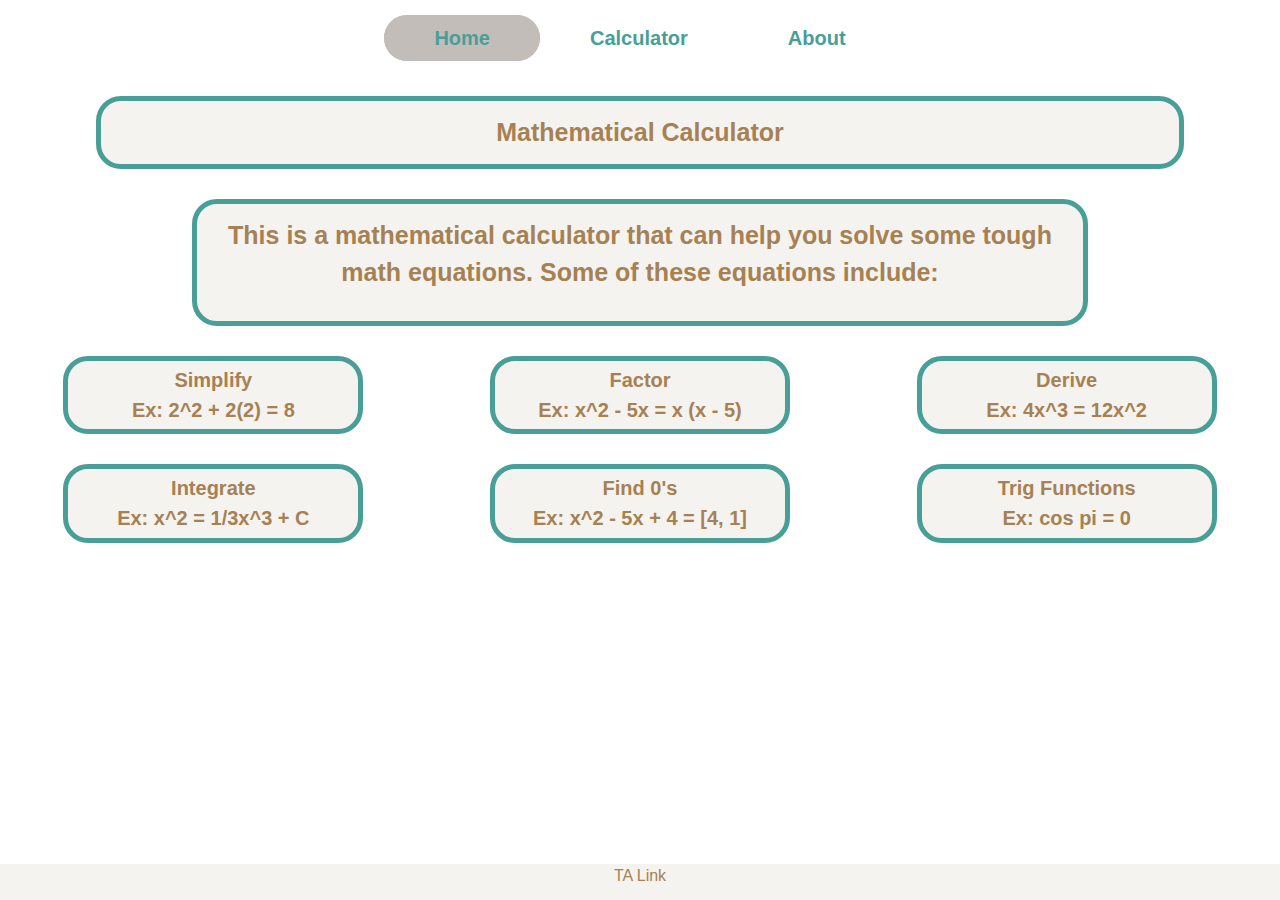
<file: index.html>
<!DOCTYPE html>
<html>
<head>
  <meta charset="utf-8"/>
  <title>Calculate</title>
  <link rel="stylesheet" href="https://stackpath.bootstrapcdn.com/bootstrap/4.3.1/css/bootstrap.min.css" integrity="sha384-ggOyR0iXCbMQv3Xipma34MD+dH/1fQ784/j6cY/iJTQUOhcWr7x9JvoRxT2MZw1T" crossorigin="anonymous">
  <link rel="stylesheet" href="/mystyle.css">
</head>
<body>
<ul class="nav justify-content-center">
  <li class="nav-item active">
    <a class="nav-link active" href="/index.html">Home</a>
  </li>
  <li class="nav-item">
    <a class="nav-link" href="/calculator.html">Calculator</a>
  </li>
  <li class="nav-item">
    <a class="nav-link" href="/About.html">About</a>
  </li>
</ul>
<div class="header">Mathematical Calculator</div>
<div class="explanation">
  <p>This is a mathematical calculator that can help you solve some tough math equations. Some of these equations include:</p>
  </div>
  <div class="grid">
    <div>Simplify<br>Ex: 2^2 + 2(2) = 8</div>
    <div>Factor<br>Ex: x^2 - 5x = x (x - 5)</div>
    <div>Derive</a><br>Ex: 4x^3 = 12x^2</div>
    <div>Integrate<br>Ex: x^2 = 1/3x^3 + C</div>
    <div>Find 0's<br>Ex: x^2 - 5x + 4 = [4, 1]</div>
    <div>Trig Functions<br>Ex: cos pi = 0</div>
  </div>

  <footer class="footer">
    <div class="container">
      <span class="text-muted"><a href="https://github.com/jshirl10/Creative-Project-3.git">TA Link</a></span>
    </div>
  </footer>
</body>
</html>
</file>
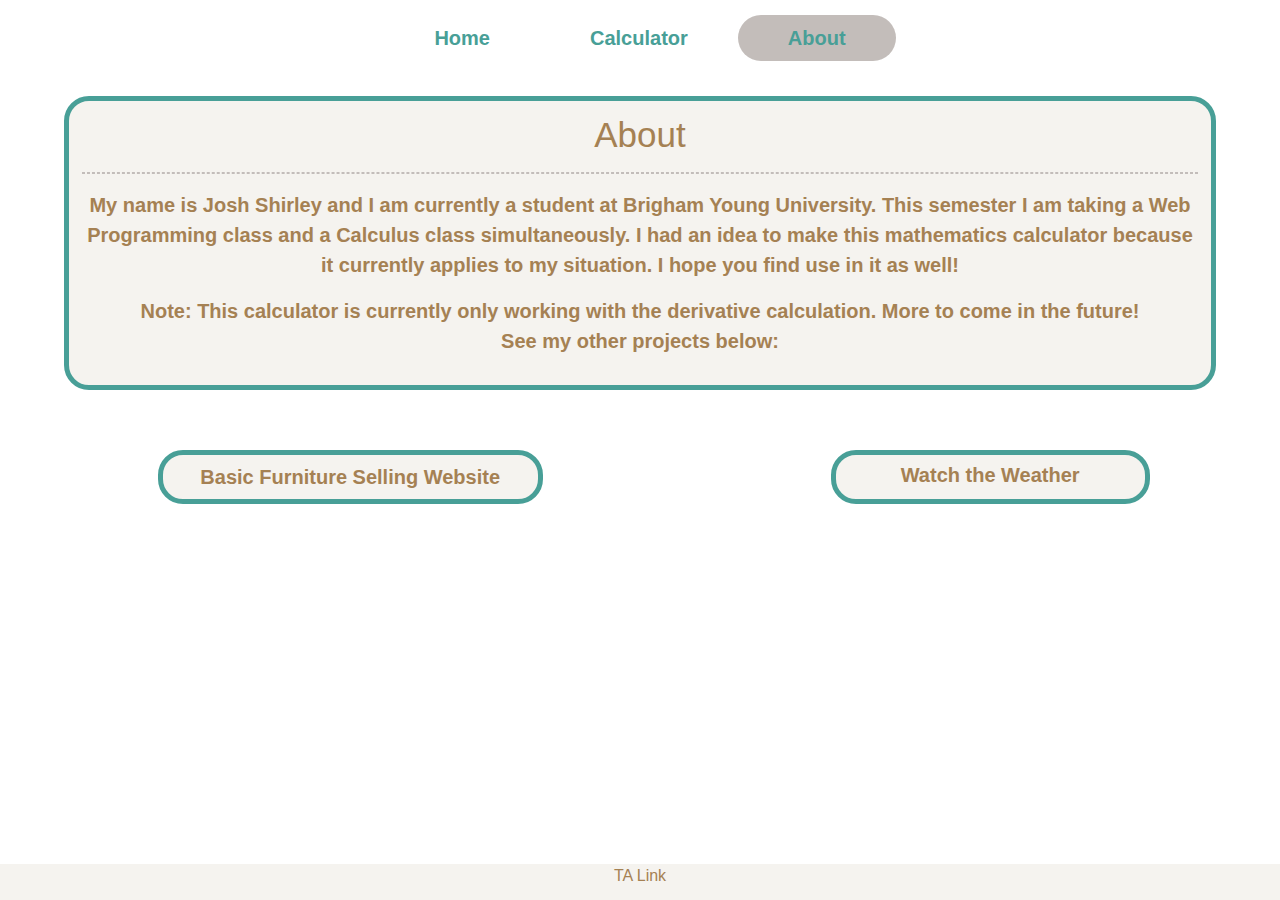
<file: about.html>
<!DOCTYPE html>
<html>
<head>
  <meta charset="utf-8"/>
  <title>Calculate</title>
  <link rel="stylesheet" href="https://stackpath.bootstrapcdn.com/bootstrap/4.3.1/css/bootstrap.min.css" integrity="sha384-ggOyR0iXCbMQv3Xipma34MD+dH/1fQ784/j6cY/iJTQUOhcWr7x9JvoRxT2MZw1T" crossorigin="anonymous">
  <link rel="stylesheet" href="/mystyle.css">
</head>
<body>
<ul class="nav justify-content-center">
  <li class="nav-item">
    <a class="nav-link" href="/index.html">Home</a>
  </li>
  <li class="nav-item">
    <a class="nav-link" href="/calculator.html">Calculator</a>
  </li>
  <li class="nav-item active">
    <a class="nav-link" href="/about.html">About</a>
  </li>
</ul>
<div class="about">
  <h1> About </h1> <hr>
  <p> My name is Josh Shirley and I am currently a student at Brigham Young University. This semester I am taking a Web Programming class and a Calculus class simultaneously. I had
    an idea to make this mathematics calculator because it currently applies to my situation. I hope you find use in it as well! </p>
    <p> Note: This calculator is currently only working with the derivative calculation. More to come in the future! <br> See my other projects below:</p>
  </div>
  <div class="about-grid">
    <div> <a class="other-projects" href="http://kortandlys.joshshirley.com">Basic Furniture Selling Website</a></div>
    <div> <a class="other-projects" href="http://weather.joshshirley.com">Watch the Weather</a></div>
  </div>
  <footer class="footer">
    <div class="container">
      <span class="text-muted"><a href="https://github.com/jshirl10/Creative-Project-3.git">TA Link</a></span>
    </div>
  </footer>
</body>
</html>
</file>
<file: mystyle.css>
body {
  background-image: url("https://images.unsplash.com/photo-1446329360995-b4642a139973?ixlib=rb-1.2.1&ixid=eyJhcHBfaWQiOjEyMDd9&auto=format&fit=crop&w=970&q=80");
  background-repeat: no-repeat;
  background-position: center center;
  background-attachment: fixed;
  background-size: cover;
  margin-bottom: 5%;
}
.nav {
  padding : 15px !important;
  margin-bottom: 20px;
}
.nav-link {
  font-size: 20px !important;
  padding-left: 50px !important;
  padding-right: 50px !important;
  color: #489F97 !important;
  font-weight: bold;
}
.header {
  background-color: #F5F3EF;
  width: 85%;
  border: 5px solid #489F97;
  padding: 1%;
  margin-left: auto;
  margin-right: auto;
  text-align: center;
  border-radius: 25px;
  color: #A58153;
  font-weight: bold;
  font-size: 25px;
}
.explanation {
  background-color: #F5F3EF;
  width: 70%;
  border: 5px solid #489F97;
  padding: 1%;
  margin-left: auto;
  margin-right: auto;
  margin-top: 30px;
  text-align: center;
  border-radius: 25px;
  color: #A58153;
  font-weight: bold;
  font-size: 25px;
}
.about {
  background-color: #F5F3EF;
  width: 90%;
  border: 5px solid #489F97;
  padding: 1%;
  margin-left: auto;
  margin-right: auto;
  text-align: center;
  border-radius: 25px;
  color: #A58153;
  font-weight: bold;
  font-size: 20px;
}
.submitEquation {
  background-color: #F5F3EF;
  width: 70%;
  border: 5px solid #489F97;
  padding: 1%;
  margin-left: auto;
  margin-right: auto;
  text-align: center;
  border-radius: 25px;
  color: #A58153;
  font-weight: bold;
  font-size: 20px;
}
.grid {
  display: grid;
  grid-template-columns: auto auto auto;
}
.grid div {
  background-color: #F5F3EF;
  width: 300px;
  border: 5px solid #489F97;
  padding: 1%;
  margin-left: auto;
  margin-right: auto;
  margin-top: 30px;
  text-align: center;
  border-radius: 25px;
  color: #A58153;
  font-weight: bold;
  font-size: 20px;
}
.active {
  background-color: #C3BDBA;
  border-radius: 25px;
}
#mathResults {
  background-color: #F5F3EF;
  width: 55%;
  border: 5px solid #489F97;
  padding: 1%;
  margin-left: auto;
  margin-right: auto;
  margin-top: 30px;
  text-align: center;
  border-radius: 25px;
  color: #A58153;
  font-size: 50px;
}
hr {
  border: 1px dashed #C3BDBA;
}
.about-grid {
  display: grid;
  grid-template-columns: auto auto;
}
.about-grid div {
  background-color: #F5F3EF;
  width: 55%;
  border: 5px solid #489F97;
  padding: 1%;
  margin-left: auto;
  margin-right: auto;
  margin-top: 60px;
  text-align: center;
  border-radius: 25px;
  color: #A58153;
  font-weight: bold;
  font-size: 20px;
}
h1 {
  font-size: 35px;
}
.other-projects {
  text-decoration: none;
  color: inherit;
}
footer {
  background-color: #F5F3EF;
  color: #A58153;
  bottom: 0;
  left: 0;
  right: 0;
  height: 4%;
  position: fixed;
  text-align: center;
}
footer a {
    color: #A58153;
}
.computeTypes {
  margin-right: 5%;
  margin-left: 5%;
  color: white;
  background-color: #489F97;
  border-radius: 10%;
}
</file>
